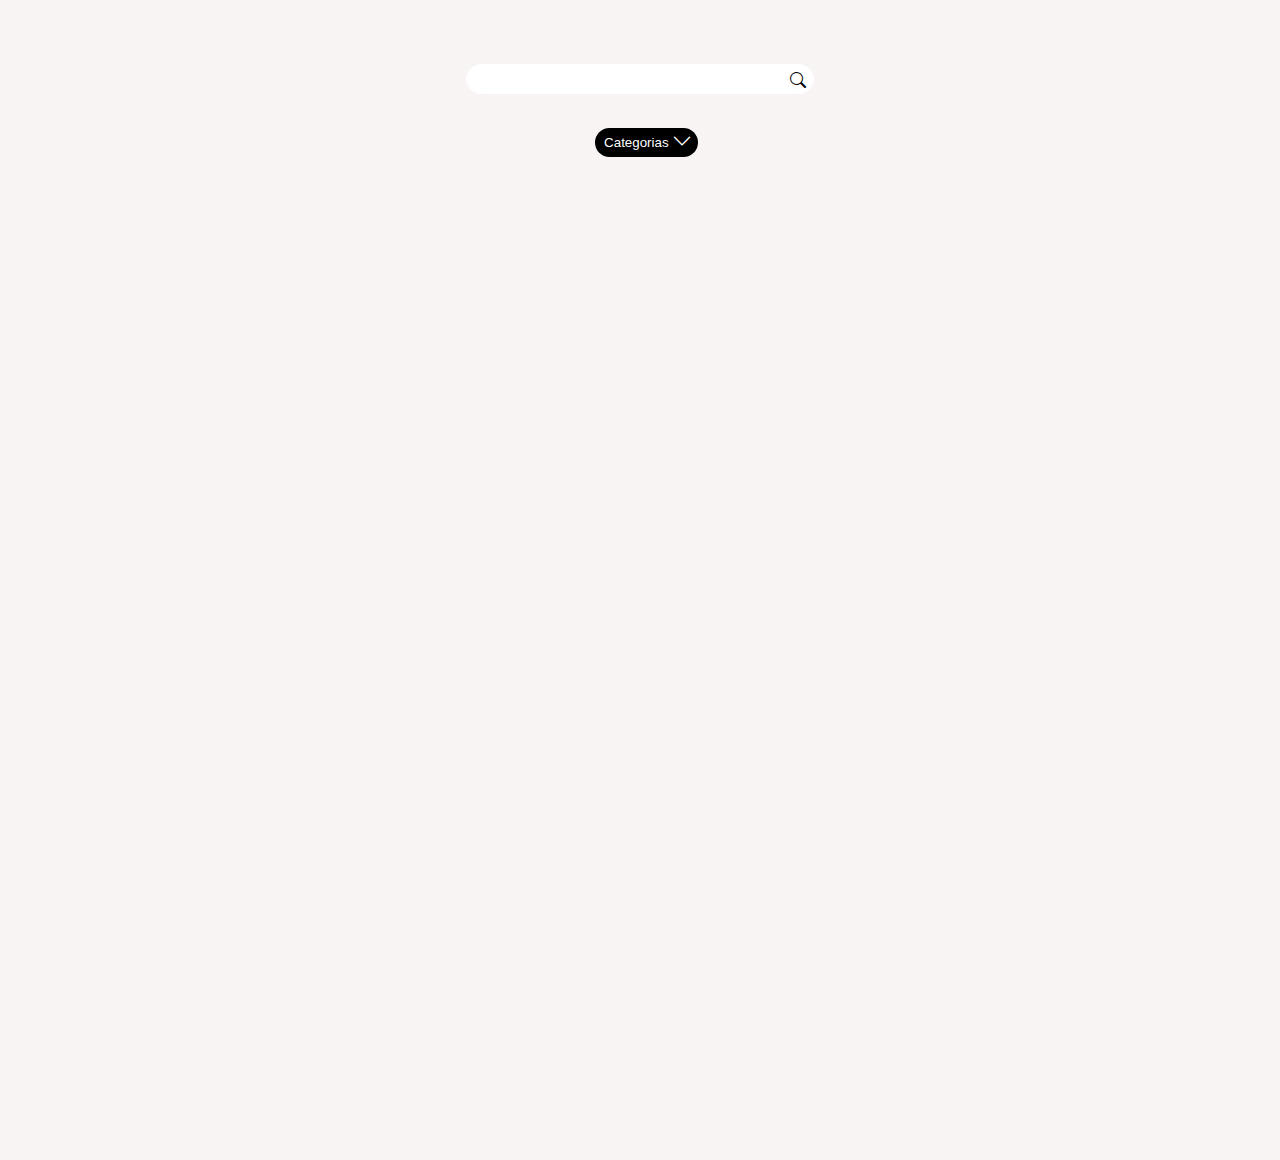
<file: index.html>
<!DOCTYPE html>
<html lang="es">
  <head>
    <!--
      This is the page head - it contains info the browser uses to display the page
      You won't see what's in the head in the page
      Scroll down to the body element for the page content
    -->
    <meta charset="utf-8" />
    <meta name="viewport" content="width=device-width, initial-scale=1" />
    <link rel="icon" href="https://glitch.com/favicon.ico" />
    <link rel="stylesheet" href="https://cdn.jsdelivr.net/npm/bootstrap-icons@1.8.1/font/bootstrap-icons.css">
    <!-- 
      This is an HTML comment
      You can write text in a comment and the content won't be visible in the page
    -->

    <title>Invitaciones Digitales!</title>

    <!-- Meta tags for SEO and social sharing -->
    <link rel="canonical" href="https://glitch-hello-website.glitch.me/" />
    <meta
      name="description"
      content="A simple website, built with Glitch. Remix it to get your own."
    />
    <meta name="robots" content="index,follow" />
    <meta property="og:title" content="Hello World!" />
    <meta property="og:type" content="article" />
    <meta property="og:url" content="https://glitch-hello-website.glitch.me/" />
    <meta
      property="og:description"
      content="A simple website, built with Glitch. Remix it to get your own."
    />
    <meta
      property="og:image"
      content="https://cdn.glitch.com/605e2a51-d45f-4d87-a285-9410ad350515%2Fhello-website-social.png?v=1616712748147"
    />
    <meta name="twitter:card" content="summary" />

    <!-- Import the webpage's stylesheet -->
    <link rel="stylesheet" href="/style.css" />

    <!-- Import the webpage's javascript file -->
    <script src="/script.js" defer></script>
  </head>
  <header>
    <input class="css-input"><i class="bi bi-search" style="font-size:16px;"></i>
    <div class="dropdown">
      <button class="dropbtn">Categorias</button>
      <i class="bi bi-chevron-down"></i>
      <div class="dropdown-content">
        <a href="#">Link 1</a>
        <a href="#">Link 2</a>
        <a href="#">Link 3</a>
      </div>
    </div>
  </header>
  <body>
    <section class="product-grid">
      <div class="product-container">
        <div class="product-info-hover" >
            <h2>
              Bar Mitzvah
          </h2>
          <button class="dropbtn" onclick="getParent(this)">Seleccionar</button>
        </div>
      </div>
      <div class="product-container">
        <div class="product-info-hover">
            <h2>
              Cena fin de año mujeres de negocio.
          </h2>
          <button class="dropbtn" onclick="getParent(this)">Seleccionar</button>
        </div>
      </div>
      <div class="product-container">
        <div class="product-info-hover">
            <h2>
              Boda
          </h2>
          <button class="dropbtn" onclick="getParent(this)">Seleccionar</button>
        </div>
      </div>
      <div class="product-container">
        <div class="product-info-hover">
            <h2>
              Boda
          </h2>
          <button class="dropbtn" onclick="getParent(this)">Seleccionar</button>
        </div>
      </div>
      <div class="product-container">
        <div class="product-info-hover">
            <h2>
              Boda
          </h2>
          <button class="dropbtn" onclick="getParent(this)">Seleccionar</button>
        </div>
      </div>
      <div class="product-container">
        <div class="product-info-hover">
            <h2>
              Boda
          </h2>
          <button class="dropbtn" onclick="getParent(this)">Seleccionar</button>
        </div>
      </div>
      <div class="product-container">
        <div class="product-info-hover">
            <h2>
              Boda
          </h2>
          <button class="dropbtn" onclick="getParent(this)">Seleccionar</button>
        </div>
      </div>
      <div class="product-container">
        <div class="product-info-hover">
            <h2>
              Boda
          </h2>
          <button class="dropbtn" onclick="getParent(this)">Seleccionar</button>
        </div>
      </div>
      <div class="product-container">
        <div class="product-info-hover">
            <h2>
              Boda
          </h2>
          <button class="dropbtn" onclick="getParent(this)">Seleccionar</button>
        </div>
      </div>
      <div class="product-container">
        <div class="product-info-hover">
            <h2>
              Boda
          </h2>
          <button class="dropbtn" onclick="getParent(this)">Seleccionar</button>
        </div>
      </div>
      <div class="product-container">
        <div class="product-info-hover">
            <h2>
              Boda
          </h2>
          <button class="dropbtn" onclick="getParent(this)">Seleccionar</button>
        </div>
      </div>
      <div class="product-container">
        <div class="product-info-hover">
            <h2>
              Boda
          </h2>
          <button class="dropbtn" onclick="getParent(this)">Seleccionar</button>
        </div>
      </div>
      <div class="product-container">
        <div class="product-info-hover">
            <h2>
              Boda
          </h2>
          <button class="dropbtn" onclick="getParent(this)">Seleccionar</button>
        </div>
      </div>
      <div class="product-container">
        <div class="product-info-hover">
            <h2>
              Boda
          </h2>
          <button class="dropbtn" onclick="getParent(this)">Seleccionar</button>
        </div>
      </div>
      <div class="product-container">
        <div class="product-info-hover">
            <h2>
              Boda
          </h2>
          <button class="dropbtn" onclick="getParent(this)">Seleccionar</button>
        </div>
      </div>
    </section>
 </body>
</html>
</file>
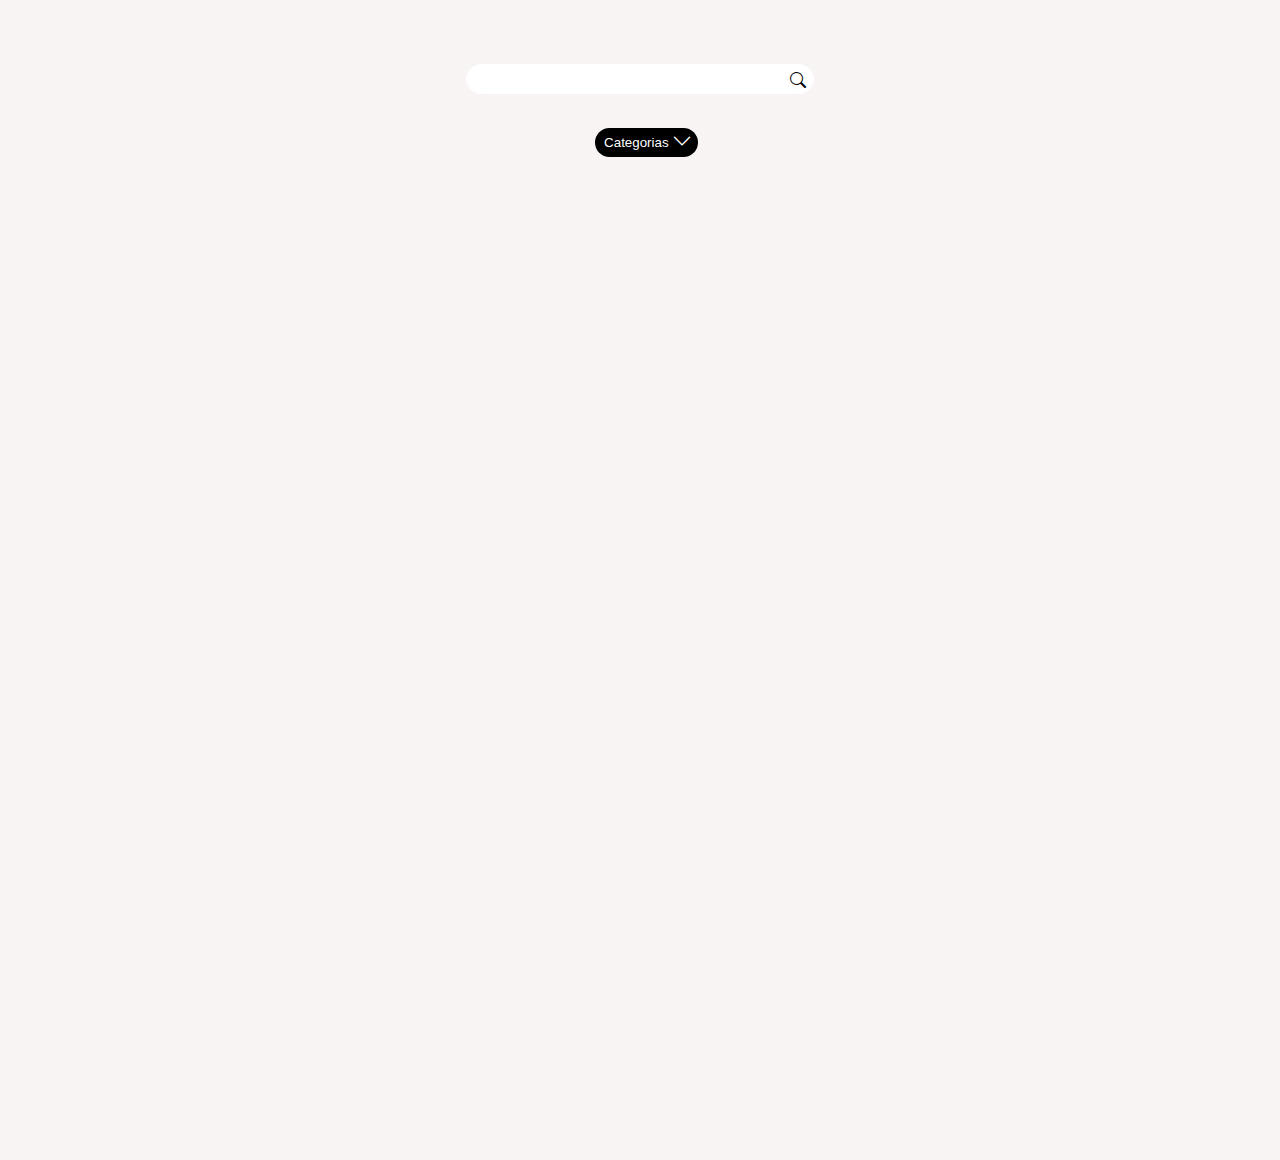
<file: plantillaDigital.html>
<!DOCTYPE html>
<html lang="es">
  <head>
    <meta charset="utf-8" />
    <meta name="viewport" content="width=device-width, initial-scale=1" />
    <link rel="icon" href="https://glitch.com/favicon.ico" />
    <link
      rel="stylesheet"
      href="https://cdn.jsdelivr.net/npm/bootstrap-icons@1.8.1/font/bootstrap-icons.css"
    />
    <title>Invitaciones Digitales!</title>
    <link rel="canonical" href="https://glitch-hello-website.glitch.me/" />
    <meta
      name="description"
      content="A simple website, built with Glitch. Remix it to get your own."
    />
    <meta name="robots" content="index,follow" />
    <meta property="og:title" content="Hello World!" />
    <meta property="og:type" content="article" />
    <meta property="og:url" content="https://glitch-hello-website.glitch.me/" />
    <meta
      property="og:description"
      content="A simple website, built with Glitch. Remix it to get your own."
    />
    <meta
      property="og:image"
      content="https://cdn.glitch.com/605e2a51-d45f-4d87-a285-9410ad350515%2Fhello-website-social.png?v=1616712748147"
    />
    <meta name="twitter:card" content="summary" />
    <link rel="stylesheet" href="/stylePlantillaDigital.css" />
    <script src="/scriptPlantillaDigital.js" defer></script>
  </head>
  <header>
    <input class="css-input" /><i
      class="bi bi-search"
      style="font-size: 16px"
    ></i>
    <div class="dropdown">
      <button class="dropbtn">Categorias</button>
      <i class="bi bi-chevron-down"></i>
      <div class="dropdown-content">
        <a href="#">Link 1</a>
        <a href="#">Link 2</a>
        <a href="#">Link 3</a>
      </div>
    </div>
  </header>
  <body onload="setImageOnProduct()">
    <a class="leftArrow" href="https://tarjetasdigitales.glitch.me/">
      <i class="bi bi-chevron-left"></i> Atras</a
    >
    <section class="product-grid">
      <div class="product-container" id="selected">
        <div class="selected-product"></div>
      </div>
      <div style="">
        <input class="css-input datos" />
        <input class="css-input datos" />
        <input class="css-input datos" />
        <div class="dropdown aceptar">
      <button class="dropbtn">Aceptar</button>
    </div>
      </div>
    </section>
  </body>
</html>
</file>
<file: style.css>
@media only screen and (min-width: 768px) {
  /*   Para escritorio   */
  .css-input {
    width: 21em;
  }
  .dropdown {
    margin: 4rem -14rem;
  }
}

@media only screen and (max-width: 1024px) {
  /*   Para telefonos   */
  .css-input {
    width: 6em;
  }
  .dropdown {
    margin: 3rem -6.9rem;
  }
}
@media only screen and(max-width: 320px){ 
  /*  Galaxy Fold size  */
  .css-input {
    width: 7em;
  }
  .dropdown {
    margin: 3rem -7.3rem;
  }
}

body {
  background-color: #f9f4f4;
}

.css-input {
  padding: 5px;
  font-size: 16px;
  border-width: 1px;
  border-color: #ffffff;
  background-color: #ffffff;
  color: #000000;
  border-style: solid;
  border-radius: 17px;
  box-shadow: -50px 0px 0px rgba(255, 255, 255, 0);
  text-shadow: -50px 0px 5px rgba(66, 66, 66, 0.75);
}
.css-input:focus {
  outline: none;
}

i.bi.bi-search {
  position: absolute;
  margin: 0.5em -1.5em;
}
header {
  text-align: -webkit-center;
  margin: 4em;
}
.product-grid {
  display: grid;
  grid-template-columns: 1fr 1fr 1fr 1fr 1fr;
  gap: 3vw;
  margin: 8% 10%;
  justify-content: space-evenly;
  justify-items: center;
  align-content: space-evenly;
  align-items: center;
}
.product-container {
  width: 15vw;
  height: 20.5vw;
  background: linear-gradient(0deg, rgba(4, 4, 4, 0%), rgba(4, 4, 4, 0%)),
    url(https://www.addictionary.org/g/004-awful-wedding-invitation-templates-free-sample.jpg);
  background-size: cover;
  align-items: center;
  content-visibility: hidden;
}
.product-container:hover{
  width: 15vw;
  height: 20.5vw;
  background: linear-gradient(0deg, rgba(4, 4, 4, 0.6), rgba(4, 4, 4, 0.6)),
    url(https://www.addictionary.org/g/004-awful-wedding-invitation-templates-free-sample.jpg);
  background-size: cover;
  align-items: center;
  content-visibility: visible;
}
.product-info-hover {
    padding: 15%;
    height: 79%;
    text-align: center;
    color: white;
    background: linear-gradient(0deg, rgba(4, 4, 4, 0.6), rgba(4, 4, 4, 0.6));
}
.product-info-hover button{
  margin-top: 4%;
  display: inline-block;
  width: 100%;
  cursor: pointer;
  padding: 0.5rem 0.6rem;
  outline: 0;
  border: 0px solid #000000;
  border-radius: 86px;
  background: #000000;
  color: #ffffff;
  appearance: none;
  -webkit-appearance: none;
  -moz-appearance: none;
}
@media (max-width: 768px) {
  .product-grid {
    grid-template-columns: 1fr 1fr;
    gap: 5vw;
    margin: 5%;
  }
  .product-info-hover button{
    margin-top: 2%;
  }
  .product-container {
    width: 30vw;
    height: 30vw;
    min-height: 30vw;
    min-width: 30vw;
  }
  .product-info-hover{
    padding: 5%;
  }
}

/* ddddd*/

.search-container {
  background: #ffffff;
  height: 30px;
  border-radius: 30px;
  padding: 10px 20px;
  display: flex;
  justify-content: center;
  align-items: center;
  cursor: pointer;
  transition: 0.8s;
  /*box-shadow:inset 2px 2px 2px 0px rgba(255,255,255,.5),
    inset -7px -7px 10px 0px rgba(0,0,0,.1),
   7px 7px 20px 0px rgba(0,0,0,.1),
   4px 4px 5px 0px rgba(0,0,0,.1);
   text-shadow:  0px 0px 6px rgba(255,255,255,.3),
              -4px -4px 6px rgba(116, 125, 136, .2);
  text-shadow: 2px 2px 3px rgba(255,255,255,0.5);*/
  box-shadow: 4px 4px 6px 0 rgba(255, 255, 255, 0.3),
    -4px -4px 6px 0 rgba(116, 125, 136, 0.2),
    inset -4px -4px 6px 0 rgba(255, 255, 255, 0.2),
    inset 4px 4px 6px 0 rgba(0, 0, 0, 0.2);
}

.search-container:hover.search-input {
  width: 400px;
}

.search-container .search-input {
  background: transparent;
  border: none;
  outline: none;
  width: 0px;
  font-weight: 500;
  font-size: 16px;
  transition: 0.8s;
}

.search-container .search-btn .fas {
  color: #5cbdbb;
}

@keyframes hoverShake {
  0% {
    transform: skew(0deg, 0deg);
  }
  25% {
    transform: skew(5deg, 5deg);
  }
  75% {
    transform: skew(-5deg, -5deg);
  }
  100% {
    transform: skew(0deg, 0deg);
  }
}

.search-container:hover {
  animation: hoverShake 0.15s linear 3;
}
.dropbtn {
  display: inline-block;
  width: 91%;
  cursor: pointer;
  padding: 7px 9px;
  padding-right: 40px;
  outline: 0;
  border: 0px solid #000000;
  border-radius: 86px;
  background: #000000;
  color: #ffffff;
  appearance: none;
  -webkit-appearance: none;
  -moz-appearance: none;
}

.dropdown {
  position: absolute;
  display: inline-block;
  z-index: 2;
}

.dropdown-content {
  margin: -1em 0em;
  display: none;
  position: absolute;
  background-color: #000000;
  min-width: 103px;
  box-shadow: 0px 8px 16px 0px rgb(0 0 0 / 20%);
  border-end-end-radius: 20px;
  border-end-start-radius: 20px;
}

.dropdown-content a {
  color: white;
  padding: 12px 16px;
  text-decoration: none;
  display: block;
}

.dropdown-content a:hover {
  color: orange;
  text-decoration: revert;
}

.dropdown:hover .dropdown-content {
  display: block;
  margin: -0.1em 0.37em;
}

.dropdown:hover .dropbtn {
	margin: 0em 0em;
  background-color: #000000;
  border-end-end-radius: 1px;
  border-end-start-radius: 1px;
  border-start-start-radius: 16px;
  border-start-end-radius: 17px;
}
i.bi.bi-chevron-down{
  position: absolute;
  font-size: 20px;
  color: white;
  margin: 0.1em -1.34em;
}
</file>
<file: stylePlantillaDigital.css>
@media only screen and (min-width: 768px) {
  /*   Para escritorio   */
  .css-input {
    width: 21em;
  }
  .dropdown {
    margin: 4rem -14rem;
  }
  div.dropdown.aceptar{
  margin: 4% 18%;
}
  .product-container {
    margin: 2em 0em;
}
  .product-grid{
    margin: 4% 10%;
  }
  a.leftArrow{
    margin: auto 10%;
  }
}

@media only screen and (max-width: 1024px) {
  /*   Para telefonos   */
  .dropdown {
    margin: 16% -12%;
  }
  div.dropdown.aceptar{
      margin: 20% -55%;
}
  a.leftArrow {
    text-decoration: auto;
    color: black;
    margin: 10rem 2rem;
}
  .product-grid {
    margin: 7% 75%;
  }
  .product-container {
    margin: 2em 0em;
}
  input.css-input.datos{
    margin: 4% 20%;
  }
  .css-input{
    margin: auto -50%;
  }
  i.bi.bi-search {
    margin: 2% 24%;
}
}

@media (max-width: 768px) {
  .product-container {
    width: 30vw;
    height: 30vw;
    background: linear-gradient(0deg, rgba(4, 4, 4, 0.6), rgba(4, 4, 4, 0.6)),
      url(https://www.addictionary.org/g/004-awful-wedding-invitation-templates-free-sample.jpg);
    background-size: cover;
    align-items: center;
    transform: scale(1);
  }
  .product-grid {
    margin: 6% 57%;
  }
  
}
@media(max-width: 320px){ 
  i.bi.bi-search {
    margin: 2% 16%;
}
  .dropdown {
    margin: 16% -31%;
}
  div.dropdown.aceptar {
    margin: 20% -56%;
}
  input.css-input.datos {
    margin: 4% 10%;
}
}


body {
  background-color: #f9f4f4;
}
.css-input {
  padding: 5px;
  font-size: 16px;
  border-width: 1px;
  border-color: #ffffff;
  background-color: #ffffff;
  color: #000000;
  border-style: solid;
  border-radius: 17px;
  box-shadow: -50px 0px 0px rgba(255, 255, 255, 0);
  text-shadow: -50px 0px 5px rgba(66, 66, 66, 0.75);
}
.css-input:focus {
  outline: none;
}

i.bi.bi-search {
  position: absolute;
}
header {
  text-align: -webkit-center;
  margin: 4em;
}
aside{
  margin: auto 4rem;
}
.search-container {
  background: #ffffff;
  height: 30px;
  border-radius: 30px;
  padding: 10px 20px;
  display: flex;
  justify-content: center;
  align-items: center;
  cursor: pointer;
  transition: 0.8s;
  /*box-shadow:inset 2px 2px 2px 0px rgba(255,255,255,.5),
    inset -7px -7px 10px 0px rgba(0,0,0,.1),
   7px 7px 20px 0px rgba(0,0,0,.1),
   4px 4px 5px 0px rgba(0,0,0,.1);
   text-shadow:  0px 0px 6px rgba(255,255,255,.3),
              -4px -4px 6px rgba(116, 125, 136, .2);
  text-shadow: 2px 2px 3px rgba(255,255,255,0.5);*/
  box-shadow: 4px 4px 6px 0 rgba(255, 255, 255, 0.3),
    -4px -4px 6px 0 rgba(116, 125, 136, 0.2),
    inset -4px -4px 6px 0 rgba(255, 255, 255, 0.2),
    inset 4px 4px 6px 0 rgba(0, 0, 0, 0.2);
}

.search-container:hover.search-input {
  width: 400px;
}

.search-container .search-input {
  background: transparent;
  border: none;
  outline: none;
  width: 0px;
  font-weight: 500;
  font-size: 16px;
  transition: 0.8s;
}

.search-container .search-btn .fas {
  color: #5cbdbb;
}

@keyframes hoverShake {
  0% {
    transform: skew(0deg, 0deg);
  }
  25% {
    transform: skew(5deg, 5deg);
  }
  75% {
    transform: skew(-5deg, -5deg);
  }
  100% {
    transform: skew(0deg, 0deg);
  }
}

.search-container:hover {
  animation: hoverShake 0.15s linear 3;
}

.dropbtn {
  display: inline-block;
  width: 91%;
  cursor: pointer;
  padding: 7px 9px;
  padding-right: 40px;
  outline: 0;
  border: 0px solid #000000;
  border-radius: 86px;
  background: #000000;
  color: #ffffff;
  appearance: none;
  -webkit-appearance: none;
  -moz-appearance: none;
}

.dropdown {
  position: absolute;
  display: inline-block;
  z-index: 2;
}

.dropdown-content {
  margin: -1em 0em;
  display: none;
  position: absolute;
  background-color: #000000;
  min-width: 103px;
  box-shadow: 0px 8px 16px 0px rgb(0 0 0 / 20%);
  border-end-end-radius: 20px;
  border-end-start-radius: 20px;
}

.dropdown-content a {
  color: white;
  padding: 12px 16px;
  text-decoration: none;
  display: block;
}

.dropdown-content a:hover {
  color: orange;
  text-decoration: revert;
}

.dropdown:hover .dropdown-content {
  display: block;
  margin: -0.1em 0.37em;
}

.dropdown:hover .dropbtn {
	margin: 0em 0em;
  background-color: #000000;
  border-end-end-radius: 1px;
  border-end-start-radius: 1px;
  border-start-start-radius: 16px;
  border-start-end-radius: 17px;
}
div.dropdown.aceptar{
  width: 4.5em;
}
div.dropdown.aceptar:hover .dropbtn {
	margin: 0em 0em;
  background-color: orange;
  border-radius: 86px;
}
i.bi.bi-chevron-down{
  position: absolute;
  font-size: 20px;
  color: white;
  margin: 0.1em -1.34em;
}
i.bi.bi-chevron-left {
    font-size: 20px;
    color: black;
}
a.leftArrow{
  text-decoration: auto;
  color: black;
}
.product-grid {
  display: grid;
  grid-template-columns: 1fr 1fr 1fr 1fr 1fr;
  gap: 4vw;
  justify-content: space-evenly;
  justify-items: center;
  align-content: space-evenly;
  align-items: center;
}
.product-container {
    width: 32vw;
    height: 45vw;
    background-size: cover;
    align-items: center;
}
</file>
